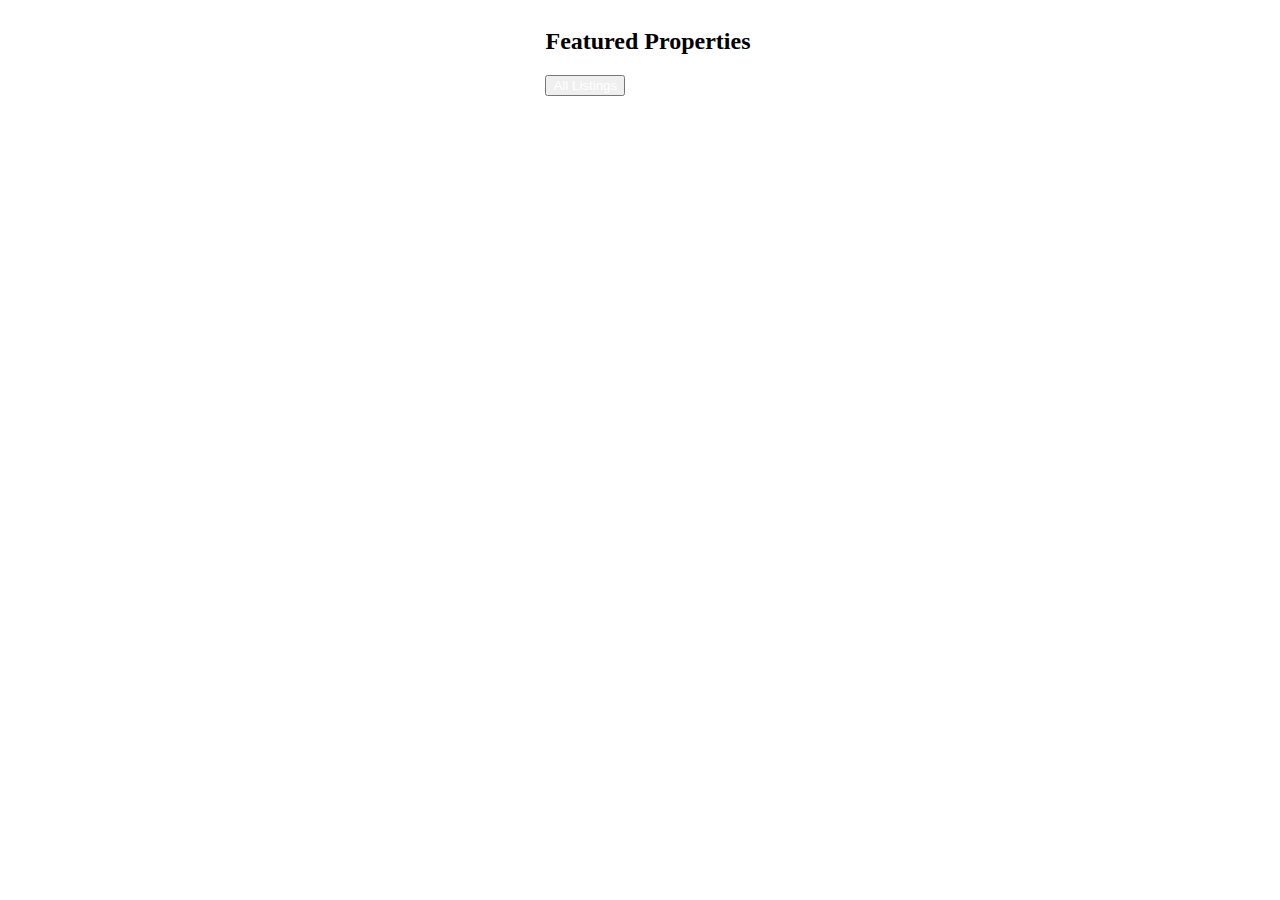
<file: php/index.html>
<!DOCTYPE html>
<html lang="en">
  <head>
    <meta charset="UTF-8" />
    <meta name="viewport" content="width=device-width, initial-scale=1.0" />
    <title>Thank You</title>
    <link
      href="https://cdn.jsdelivr.net/npm/bootstrap@5.3.2/dist/css/bootstrap.min.css"
      rel="stylesheet"
      integrity="sha384-T3c6CoIi6uLrA9TneNEoa7RxnatzjcDSCmG1MXxSR1GAsXEV/Dwwykc2MPK8M2HN"
      crossorigin="anonymous"
    />
    <style>
      body {
        width: 100%;
        display: flex;
        justify-content: center;
        align-items: center;
      }
    </style>
  </head>
  <body>
    <!-- <div class="p-5 mb-4 bg-body-tertiary rounded-3">
        <div class="container-fluid py-5 text-center">
          <h1 class="display-5 fw-bold">Thank You</h1>
          <p class="col-lg-12 col-md-8 fs-4">Our Team will get back to you soon.</p>
          <a href="/">Go back</a>
        </div>
      </div> -->

    <div class="row row-cols-2 col-lg-12 my-2">
      <div
        class="text d-flex justify-content-between py-3 col-lg-10 col-md-6 col-sm-6"
      >
        <h2>Featured Properties</h2>
      </div>
      <div class="col-2">
        <button type="button" class="btn btn-primary">
          <a
            href="../AllListing/allListing.php"
            style="color: white; text-decoration: none"
            >All Listings</a
          >
        </button>
      </div>
    </div>

    <script
      src="https://cdn.jsdelivr.net/npm/bootstrap@5.3.2/dist/js/bootstrap.bundle.min.js"
      integrity="sha384-C6RzsynM9kWDrMNeT87bh95OGNyZPhcTNXj1NW7RuBCsyN/o0jlpcV8Qyq46cDfL"
      crossorigin="anonymous"
    ></script>
  </body>
</html>
</file>
